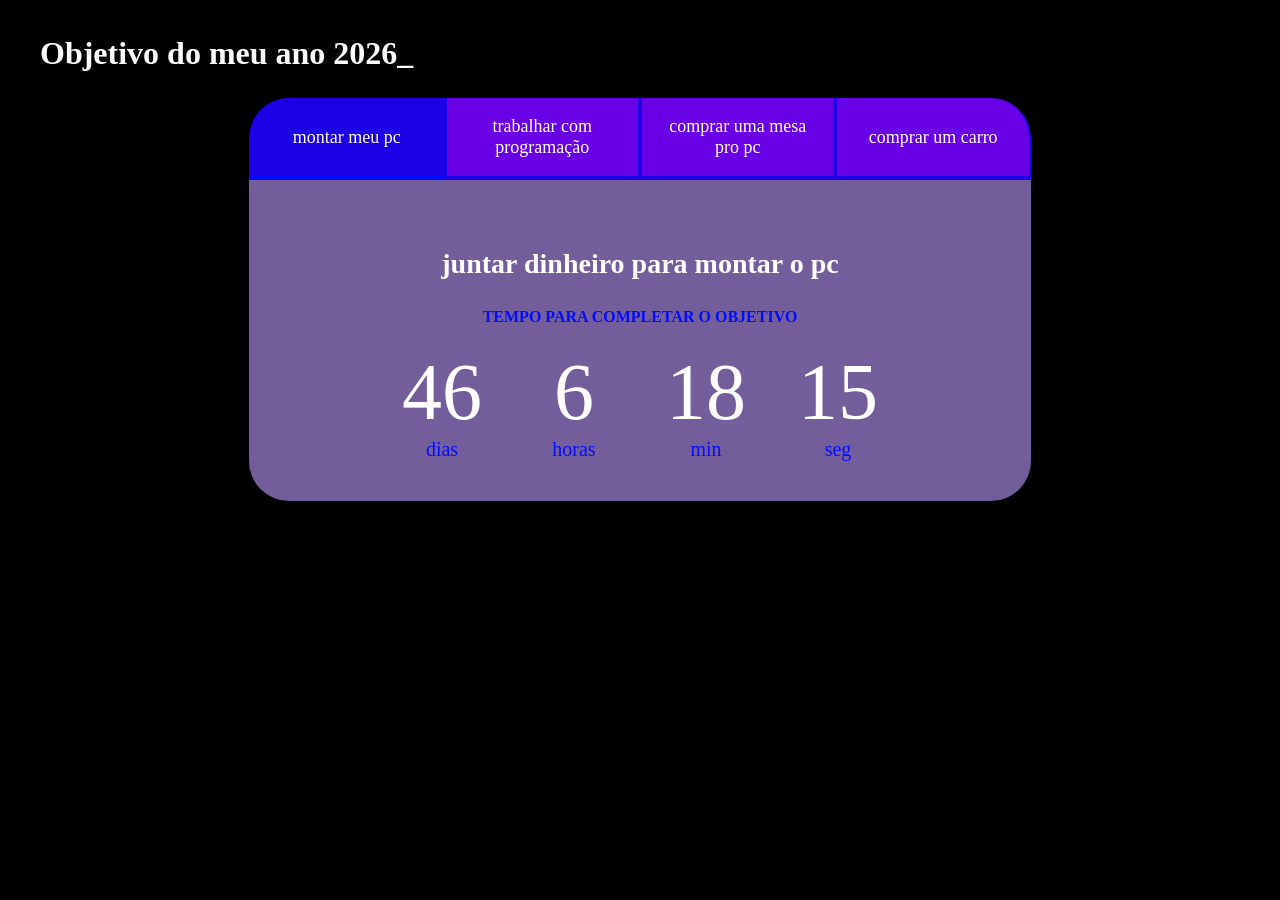
<file: index.html>
<!DOCTYPE html>
<html lang="pt-br">
<head>
    <meta charset="UTF-8">
    <meta name="viewport" content="width=device-width, initial-scale=1.0">
    <title>Metas do meu ano de 2026</title>
    <link rel="stylesheet" href="style.css">
</head>
<body>
    <section class="conteudo-principal">
        <h2 class="titulo-principal">Objetivo do meu ano 2026<span>_</span></h2>
        <div class="conteudo">
            <div class="botoes">
                <button class="botao ativo">montar meu pc</button>
                <button class="botao">trabalhar com programação</button>
                <button class="botao">comprar uma mesa pro pc</button>
                <button class="botao">comprar um carro</button>
            </div>
            
            <div class="abas-textos">
                <div class="aba-conteudo ativo">
                    <h3 class="aba-conteudo-titulo-principal">juntar dinheiro para montar o pc</h3>
                    <h4 class="aba-conteudo-titulo-secundario">Tempo para completar o objetivo</h4>
                    <div class="contador">
                        <div class="contador-digito">
                            <p class="contador-digito-numero" id="dias0">7</p>
                            <p class="contador-digito-texto">dias</p>
                        </div> 
                        <div class="contador-digito">
                            <p class="contador-digito-numero" id="horas0">7</p>
                            <p class="contador-digito-texto">horas</p>
                        </div>   
                        <div class="contador-digito">
                            <p class="contador-digito-numero" id="min0">7</p>
                            <p class="contador-digito-texto">min</p>
                        </div>   
                        <div class="contador-digito">
                            <p class="contador-digito-numero" id="seg0">7</p>
                            <p class="contador-digito-texto">seg</p>
                        </div>
                    </div>
                </div>

                <div class="aba-conteudo">
                    <h3 class="aba-conteudo-titulo-principal">estudar programação e tentar fazer um site</h3>
                    <h4 class="aba-conteudo-titulo-secundario">Tempo para completar o objetivo</h4>
                    <div class="contador">
                        <div class="contador-digito">
                            <p class="contador-digito-numero" id="dias1">7</p>
                            <p class="contador-digito-texto">dias</p>
                        </div> 
                        <div class="contador-digito">
                            <p class="contador-digito-numero" id="horas1">7</p>
                            <p class="contador-digito-texto">horas</p>
                        </div>   
                        <div class="contador-digito">
                            <p class="contador-digito-numero" id="min1">7</p>
                            <p class="contador-digito-texto">min</p>
                        </div>   
                        <div class="contador-digito">
                            <p class="contador-digito-numero" id="seg1">7</p>
                            <p class="contador-digito-texto">seg</p>
                        </div>     
                    </div>
                </div>

                <div class="aba-conteudo">
                    <h3 class="aba-conteudo-titulo-principal">ter uma mesa boa para o pc não cair</h3>
                    <h4 class="aba-conteudo-titulo-secundario">Tempo para completar o objetivo</h4>
                    <div class="contador">
                        <div class="contador-digito">
                            <p class="contador-digito-numero" id="dias2">7</p>
                            <p class="contador-digito-texto">dias</p>
                        </div> 
                        <div class="contador-digito">
                            <p class="contador-digito-numero" id="horas2">7</p>
                            <p class="contador-digito-texto">horas</p>
                        </div>   
                        <div class="contador-digito">
                            <p class="contador-digito-numero" id="min2">7</p>
                            <p class="contador-digito-texto">min</p>
                        </div>   
                        <div class="contador-digito">
                            <p class="contador-digito-numero" id="seg2">7</p>
                            <p class="contador-digito-texto">seg</p>
                        </div>          
                    </div>
                </div>

                <div class="aba-conteudo">
                    <h3 class="aba-conteudo-titulo-principal">ter habilitação e tentar comprar um carro</h3>
                    <h4 class="aba-conteudo-titulo-secundario">Tempo para completar o objetivo</h4>
                    <div class="contador">
                        <div class="contador-digito">
                            <p class="contador-digito-numero" id="dias3">7</p>
                            <p class="contador-digito-texto">dias</p>
                        </div> 
                        <div class="contador-digito">
                            <p class="contador-digito-numero" id="horas3">7</p>
                            <p class="contador-digito-texto">horas</p>
                        </div>   
                        <div class="contador-digito">
                            <p class="contador-digito-numero" id="min3">7</p>
                            <p class="contador-digito-texto">min</p>
                        </div>   
                        <div class="contador-digito">
                            <p class="contador-digito-numero" id="seg3">7</p>
                            <p class="contador-digito-texto">seg</p>
                        </div>               
                    </div>
                </div>

            </div>
        </div>
    </section>

    <script src="main.js"></script>
</body>
</html>
</file>
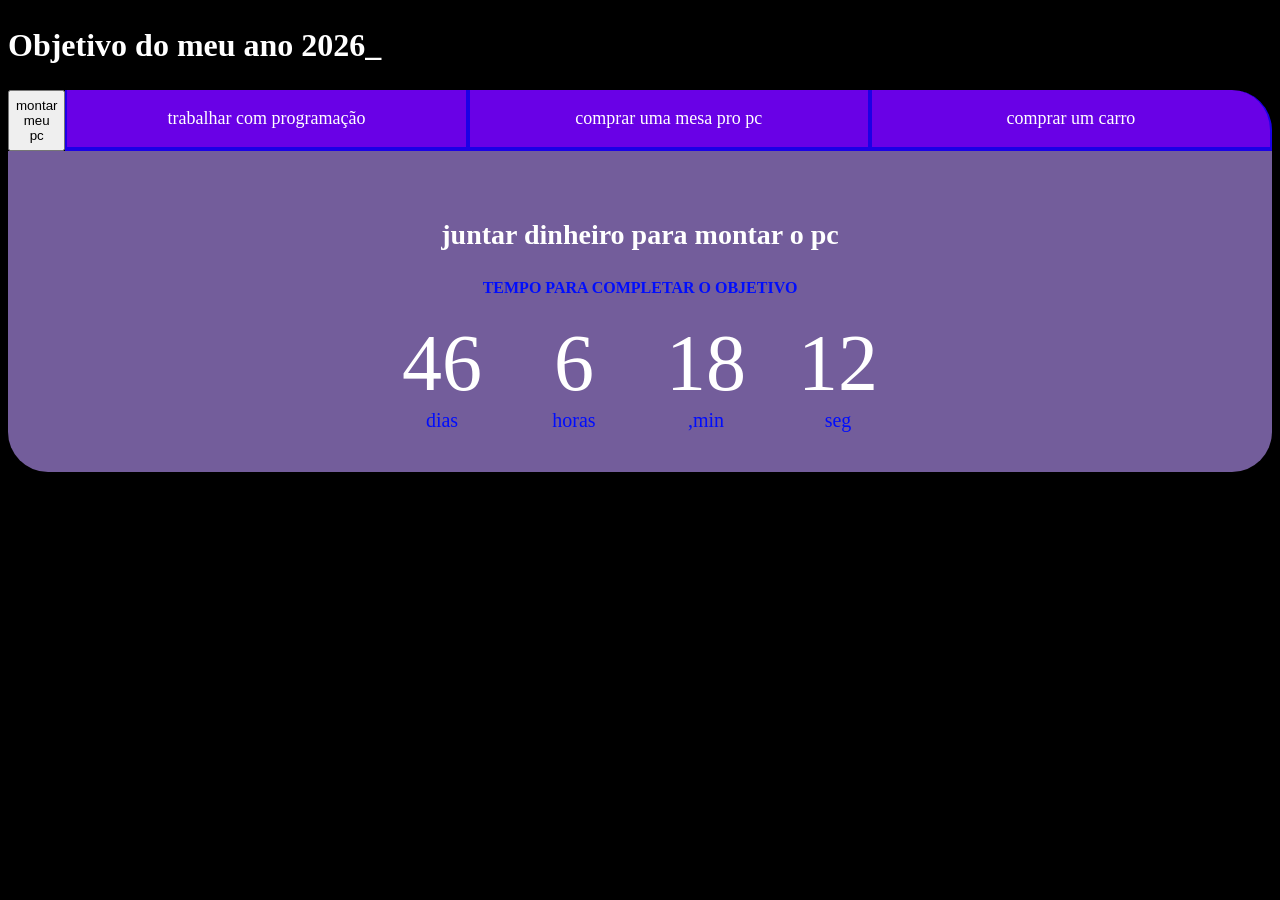
<file: script.html>
<!DOCTYPE html>
<html lang="pt-br">
   <head>
    <meta chartset="UTF-8">
    <meta name="viewport" content="width=device-wich, initial-scale=1.0">
    <title>Metas do meu ano de 2026</title>
    <link rel="stylesheet" href="style.css">
   </head>

   <body>
    <section class="conteudo_principal">
        <h2 class="titulo-principal">Objetivo do meu ano 2026<span>_</span></h2>
        <div class="conteudo">
         <!--BOTÕES-->
            <div class="botoes">
                <button class="botao-ativo">montar meu pc</button>
                <button class="botao">trabalhar com programação</button>
                <button class="botao">comprar uma mesa pro pc</button>
                <button class="botao">comprar um carro</button>
            </div>
            <div class="abas-textos">
                <div class="aba-conteudo ativo">
                <h3 class="aba-conteudo-titulo-principal">juntar dinheiro para montar o pc</h3>
                <h4 class="aba-conteudo-titulo-secundario">Tempo para completar o objetivo</h4>
                <div class="contador">
                 <div class="contador-digito">
                    <p class="contador-digito-numero" id="dias0">7</p>
                    <p class="contador-digito-texto">dias</p>
                 </div> 
                   <div class="contador-digito">
                    <p class="contador-digito-numero" id="horas0">7</p>
                    <p class="contador-digito-texto">horas</p>
                 </div>   
                   <div class="contador-digito">
                    <p class="contador-digito-numero" id="min0">7</p>
                    <p class="contador-digito-texto">,min</p>
                 </div>   
                   <div class="contador-digito">
                    <p class="contador-digito-numero" id="seg0">7</p>
                    <p class="contador-digito-texto">seg</p>
                 </div>
                  <div class="aba-conteudo">
                <h3 class="aba-conteudo-titulo-principal">estudar programação e tentar fazer um site</h3>
                <h4 class="aba-conteudo-titulo-secundario">Tempo para completar o objetivo</h4>
                <div class="contador">
                 <div class="contador-digito">
                 </div>
                    <p class="contador-digito-numero" id="dias0">7</p>
                    <p class="contador-digito-texto">dias</p>
                 </div> 
                   <div class="contador-digito">
                    <p class="contador-digito-numero" id="horas0">7</p>
                    <p class="contador-digito-texto">horas</p>
                 </div>   
                   <div class="contador-digito">
                    <p class="contador-digito-numero" id="min0">7</p>
                    <p class="contador-digito-texto">,min</p>
                 </div>   
                   <div class="contador-digito">
                    <p class="contador-digito-numero" id="seg0">7</p>
                    <p class="contador-digito-texto">seg</p>
                 </div>     
                  <div class="aba-conteudo">
                <h3 class="aba-conteudo-titulo-principal">ter uma mesa boa para o pc não cair</h3>
                <h4 class="aba-conteudo-titulo-secundario">Tempo para completar o objetivo</h4>
                <div class="contador">
                 <div class="contaor-digito">
                 </div>
                    <p class="contador-digito-numero" id="dias0">7</p>
                    <p class="contador-digito-texto">dias</p>
                 </div> 
                   <div class="contador-digito">
                    <p class="contador-digito-numero" id="horas0">7</p>
                    <p class="contador-digito-texto">horas</p>
                 </div>   
                   <div class="contador-digito">
                    <p class="contador-digito-numero" id="min0">7</p>
                    <p class="contador-digito-texto">,min</p>
                 </div>   
                   <div class="contador-digito">
                    <p class="contador-digito-numero" id="seg0">7</p>
                    <p class="contador-digito-texto">seg</p>
                 </div>          
                  <div class="aba-conteudo">
                <h3 class="aba-conteudo-titulo-principal">ter habilitação e tentar comprar um carro</h3>
                <h4 class="aba-conteudo-titulo-secundario">Tempo para completar o objetivo</h4>
                <div class="contador">
                 <div class="contador-digito">
                 </div>
                    <p class="contador-digito-numero" id="dias0">7</p>
                    <p class="contador-digito-texto">dias</p>
                 </div> 
                   <div class="contador-digito">
                    <p class="contador-digito-numero" id="horas0">7</p>
                    <p class="contador-digito-texto">horas</p>
                 </div>   
                   <div class="contador-digito">
                    <p class="contador-digito-numero" id="min0">7</p>
                    <p class="contador-digito-texto">min</p>
                 </div>   
                   <div class="contador-digito">
                    <p class="contador-digito-numero" id="seg0">7</p>
                    <p class="contador-digito-texto">seg</p>
                 </div>               
               </div>
            </div>

         </div>
      </div>
    </section>

   <script src="main.js"></script>
   </body>
</html>
</file>
<file: style.css>
@import url('https://fonts.googleapis.com/css2?family=Chakra+Petch:wght@400;700&display=swap');

:root {
    --cor-de-fundo: #000000;
    --grifar: #000dfd;
    --branco: #ffffff;
    --botao-ativo: #1C00E6;
    --botao-inativo: #6901E6;
    --texto-fundo: #735d9b;
}

body {
    background-color: var(--cor-de-fundo);
    color: var(--branco);
    font-family: 'Times New Roman', Times, serif;
}

.conteudo-principal {
    display: flex;
    flex-direction: column;
    justify-content: center;
    align-items: center;
    max-width: 1200px;
    width: 100%;
    margin: 0 auto;
}

.titulo-principal {
    text-align: left;
    width: 100%;
    font-size: 32px;
}

.botao {
    font-family: 'Times New Roman', Times, serif;
    background-color: var(--botao-inativo);
    color: var(--branco);
    display: flex;
    justify-content: center;
    padding: 1em;
    font-size: 18px;
    align-items: center;
    width: 100%;
    border-bottom: 4px solid var(--botao-ativo);
    border-left: 2px solid var(--botao-ativo);
    border-right: 2px solid var(--botao-ativo);
    border-top: none;
    cursor: pointer;
}

.botao:first-child {
    border-radius: 40px 40px 0 0;
}

.botoes {
    display: flex;
}

.botao.ativo {
    background-color: var(--botao-ativo);
    border-bottom: 4px solid var(--grifar);
}

.abas-textos {
    background-color: var(--texto-fundo);
    padding: 40px;
    border-radius: 0 0 40px 40px;
}

.aba-conteudo {
    display: none;
}

.aba-conteudo.ativo {
    display: block;
}

.aba-conteudo-titulo-principal {
    font-size: 28px;
    text-align: center;
}

.aba-conteudo-titulo-secundario {
    text-align: center;
    color: var(--grifar);
    text-transform: uppercase;
}

.contador {
    display: flex;  
    justify-content: center;
    flex-wrap: wrap;
}

.contador-digito {
    padding: 0 16px;
    text-align: center;
    min-width: 100px;
}

.contador-digito-numero {
    font-size: 80px;
    margin: 0;
}

.contador-digito-texto {
    color: var(--grifar);
    font-size: 20px;
    margin: 0;
}

@media screen and (min-width: 768px) {
    .botao {
        display: flex;
    }
    .botao:first-child {
        border-radius: 40px 0 0 0;
    }
    .botao:last-child {
        border-radius: 0 40px 0 0;
    }
}
</file>
